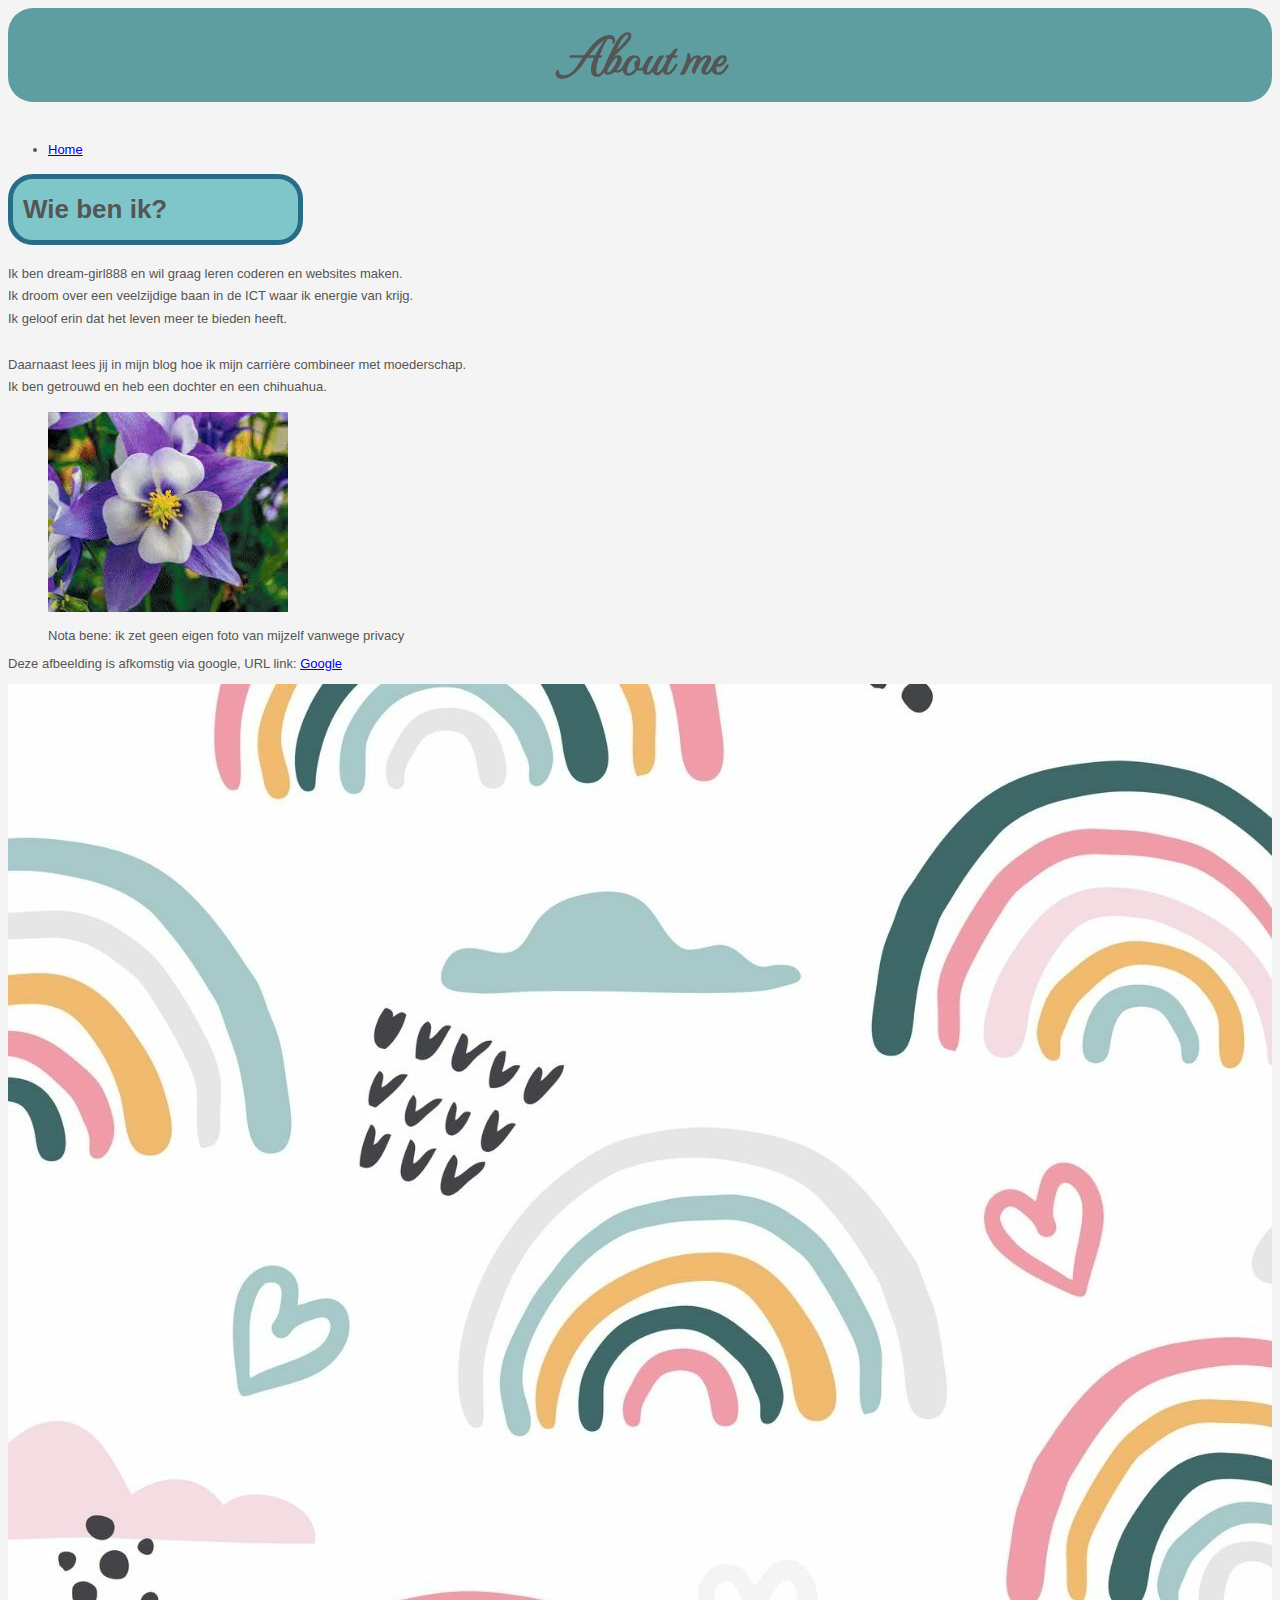
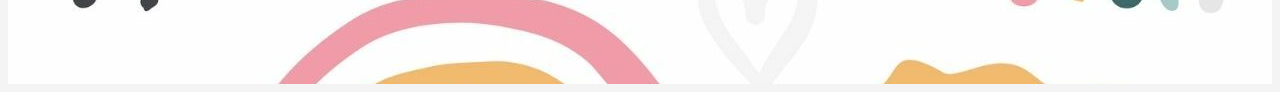
<file: about.html>
<!DOCTYPE html>
<html>

<head>
  <!-- hier zet je de code in de head tags -->
  <title> About me </title>


  <link rel="stylesheet" type="text/css" href="styles.css">

  <link rel="preconnect" href="https://fonts.googleapis.com">
  <link rel="preconnect" href="https://fonts.gstatic.com" crossorigin>
  <link href="https://fonts.googleapis.com/css2?family=MonteCarlo&display=swap" rel="stylesheet">
</head>

<body>
  <!-- hier zet je de code in de body tags-->
  <header>
    <h1 class="title">About me</h1>
    <nav>
      <ul>
        <li><a href="index.html">Home</a></li>
      </ul>
    </nav>
  </header>

  <main>
    <article>
      <h1 class="black-border">Wie ben ik?</h1>
      <p class="about-tekst">Ik ben dream-girl888 en wil graag leren coderen en websites maken. <br>
        Ik droom over een veelzijdige baan in de ICT waar ik energie van krijg. <br>
        Ik geloof erin dat het leven meer te bieden heeft. <br>
        <br>
        Daarnaast lees jij in mijn blog hoe ik mijn carrière combineer met moederschap. <br>
        Ik ben getrouwd en heb een dochter en een chihuahua.
      </p>
      <figure >
        <img height="200", class="bloem"
          src="[data-uri]">
        <figcaption>
          <p>Nota bene: ik zet geen eigen foto van mijzelf vanwege privacy</p>
        </figcaption>
      </figure>

      <aside>
        <p>Deze afbeelding is afkomstig via google, URL link:
          <a href="https://www.google.nl" target="_blank">Google</a>
        </p>
      </aside>
    </article>

  </main>
  <hr>
</body>

</html>
</file>
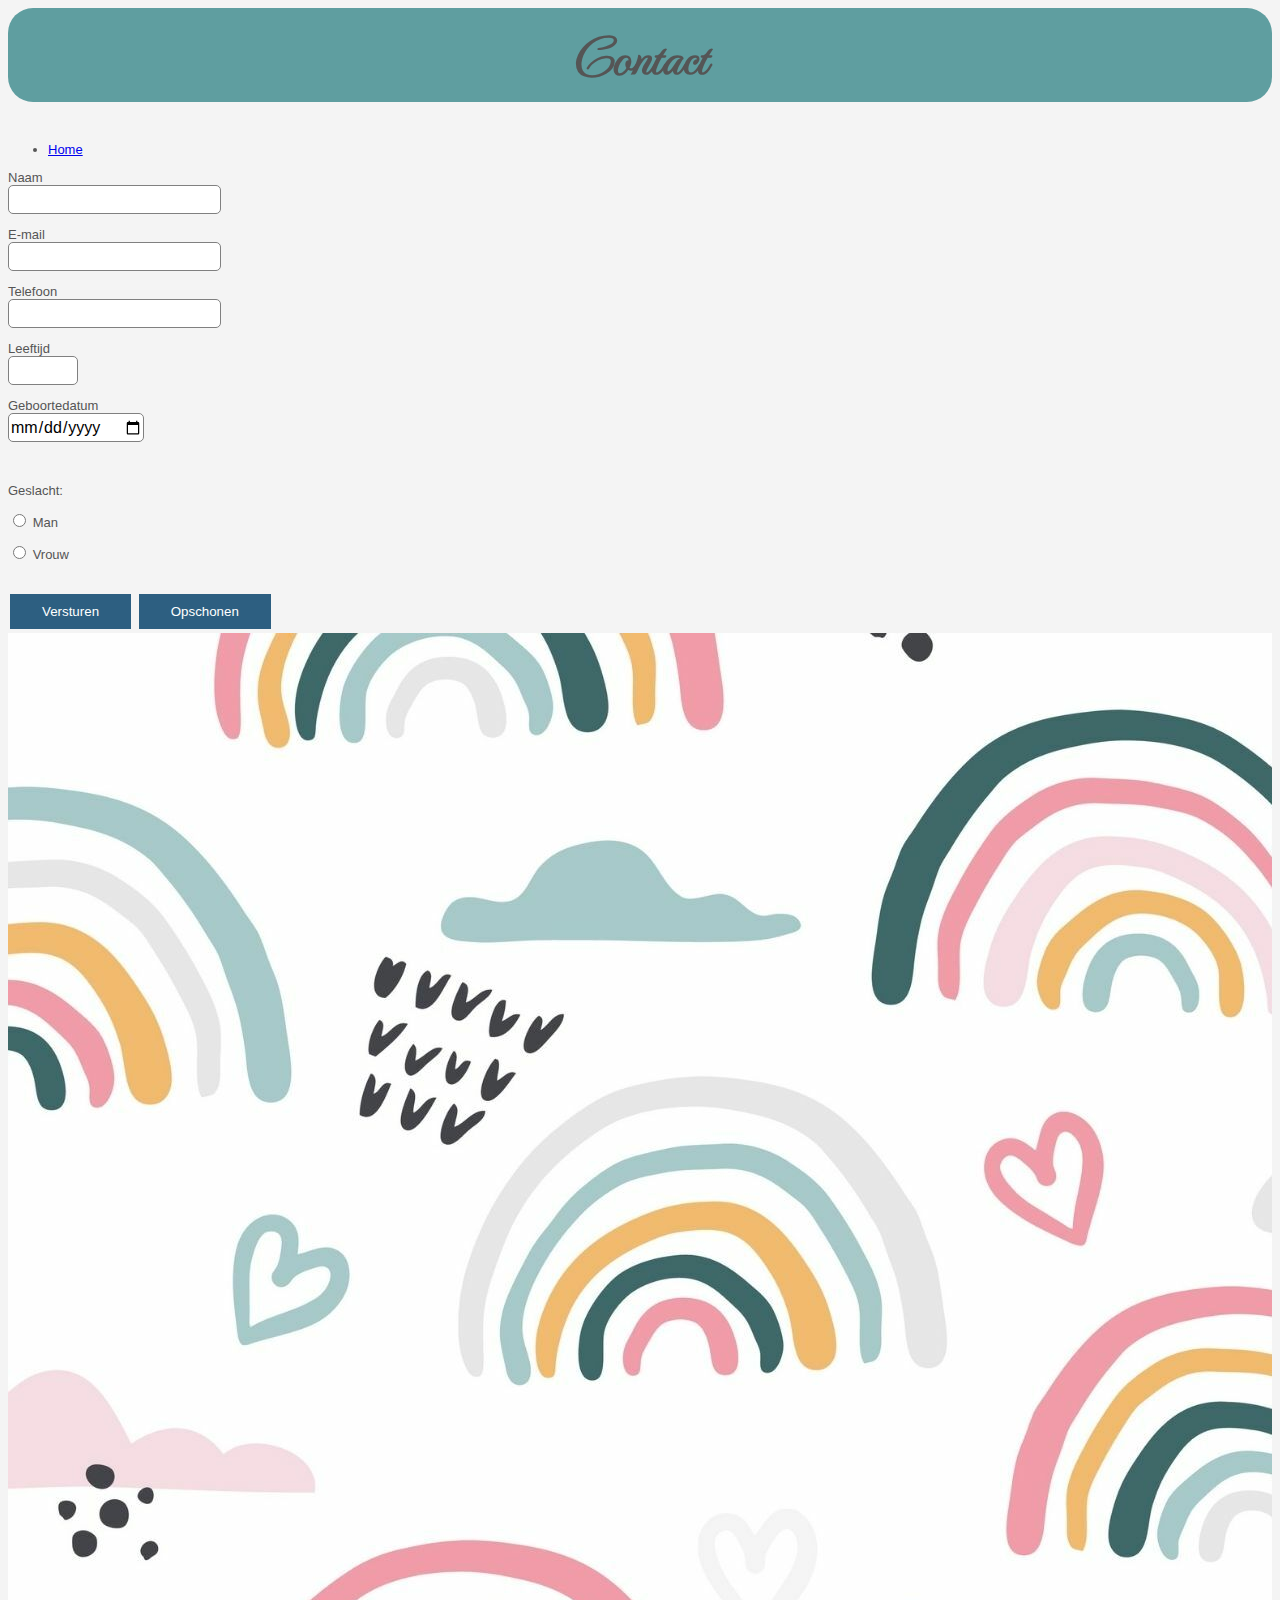
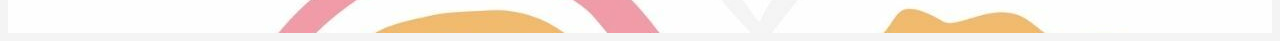
<file: contact.html>
<!DOCTYPE html>
<html>

<head>
  <!-- hier zet je de code in de head tags -->
  <title> Dream-girl888 - Leefstijl </title>
  <link rel="stylesheet" type="text/css" href="styles.css">

  <link rel="preconnect" href="https://fonts.googleapis.com">
  <link rel="preconnect" href="https://fonts.gstatic.com" crossorigin>
  <link href="https://fonts.googleapis.com/css2?family=MonteCarlo&display=swap" rel="stylesheet">
</head>

<body>
  <!-- hier zet je de code in de body tags-->

  <header>
    <h1 class="title"> Contact</h1>
    <nav>
      <ul>
        <li class="links"><a href="index.html">Home</a></li>
      </ul>
    </nav>
  </header>

  <main>
    <article>
      <!--formulier gebruiken in netlify, moet code method, data-netlify en altijd name gebruiken-->
      <form name="contact" method="POST" data-netlify="true">
        <!-- <form action="results.html" method="GET" enctype="multipart/form-data"> -->
        <p>
          <label for="name">Naam</label>
          <input type="text" class="gegevens" name="name" id="name" required />
        </p>
        <p>
          <label for="email">E-mail</label>
          <input type="email" class="gegevens" name="email" id="email" required />
        </p>
        <p>
          <label for="phone">Telefoon</label>
          <input type="tel" class="gegevens" name="phone" id="phone" />
        </p>
        <p>
          <label for="age">Leeftijd</label>
          <input type="number" class="gegevens" name="age" id="age" min="1" max="200" step="1" />
        </p>
        <p>
          <label for="date">Geboortedatum</label>
          <input type="date" class="gegevens" name="date" id="date" min="2019-06-10" />
        </p>
        <br>
        <p>
          Geslacht:
        <p>
          <input type="radio" name="gender" id="male" value="male" />
          <label for="male">Man</label>

        </p>
        <p>
          <input type="radio" name="gender" id="female" value="female" />
          <label for="female">Vrouw</label>

        </p>

        <br>

        <button type="submit" class="knop">Versturen</button>
        <button type="reset" class="knop">Opschonen</button>

      </form>
    </article>
  </main>
  <hr>
</body>

</html>
</file>
<file: styles.css>
body { 
    background-color: #f4f4f4;
    color: #555;
    font: normal 13px Arial, Hevetica, sans-serif;
     }

.title{
    background-color: #5F9EA0;
    font-family: 'MonteCarlo', cursive;
    font-size: 55px;
    text-align: center;
    border-radius: 25px;
    width: 100%;
    margin-top: 0px;
    margin-bottom: 40px;
    margin-right: 0px;
    margin-left: 0px;

}
/*titelbalk*/



.black-border {
    border: 5px solid rgb(40, 109, 136);
    background-color: #7ec6ca;
    border-radius: 25px;
    padding: 15px 10px;
        width: 265px;
}

.about-tekst{
    line-height: 17.0pt;
}
hr
    {
      display:block;
      border:none;
      height: 1000px;
      background-image:url('Achtergrond.jfif');
      margin: 0px;
    } 
.achtergrond{
    display:block;
    border:none;
    height: 500px;
    background-image:url('Achtergrond.jfif');
    margin: 120px 0px;}
a:hover{
    color:red;
}

input,
textarea {
  line-height: 25px;
  font-size: 16px;
  font-family:Verdana, Geneva, Tahoma, sans-serif;
  border-radius: 5px;
  border: 1px solid grey;


}

.gegevens {
display: flex;
}
.knop {
    background-color: #2d5f81;
    color: white;
    border: none;
    padding: 10px 32px;
    margin: 4px 2px;

/* media*/

@media (min-width: 1024px) {

body {
    font-size: 1.0rem;
    background-color: rgb(199, 174, 174);
    width: 100%;
} 
.title {
    font-size: 4.5rem;
    color: red;
    }
.intro-tekst{
    font-size: 1.40rem;
    color: rgb(30, 43, 30);
    padding: 0px 25px;
}
.bloem{
 height: 300px;
}
.black-border{
    width: 415px;
    padding: 10px 10px;
    }
.logo-desktop{
    height: 100px;
}
aside{
    font-size: 13px;
}
.about-tekst {
    line-height: 20.0pt;
    padding: 0px 10px;
}
</file>
